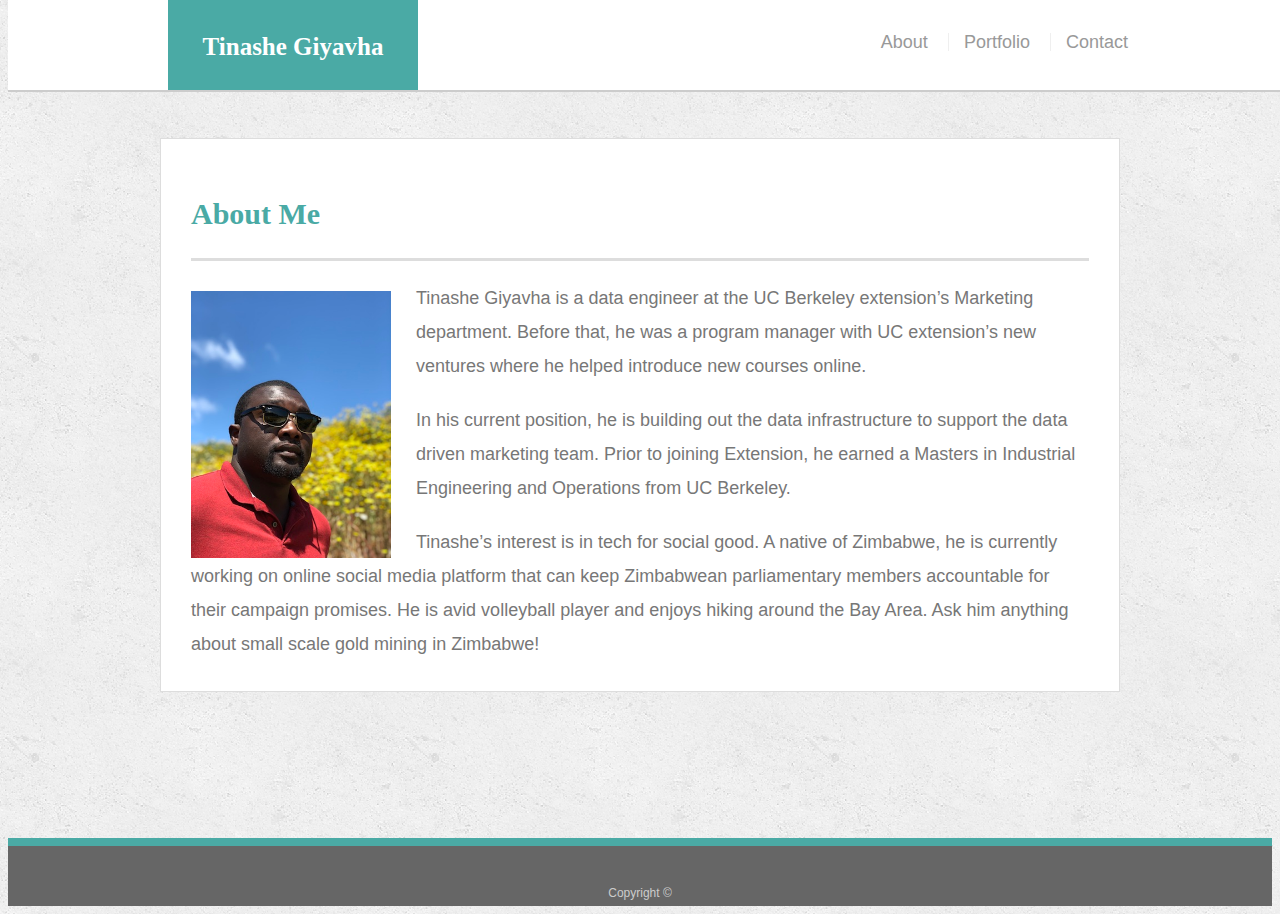
<file: index.html>
<!doctype html>
<html lang="en-us">

<head>
  <meta charset="UTF-8">
  <title>About | Tinashe Giyavha</title>
  <meta name="viewport" content="width=device-width, initial-scale=1">
  <link rel="stylesheet" type="text/css" href="assets/css/style.css">
</head>

<body>

  <header id="masthead">
    <div class="container">
      <a href="index.html" id="logo"> <small>Tinashe Giyavha</small> </a>
      <nav>
        <a href="index.html">About</a>
        <a href="portfolio.html">Portfolio</a>
        <a href="contact.html">Contact</a>
      </nav>
    </div>
  </header>

  <div id="main-container" class="container">
    <section class="main-section">
      <h1>About Me</h1>

      <img src="assets/images/IMG_6554-small.jpg" class="auth-image" alt="Tinashe Giyavha">

      <p>Tinashe Giyavha is a data engineer at the UC Berkeley extension’s Marketing department. Before that, he was a program manager with UC extension’s new ventures where he helped introduce new courses online.</p>

      <p>In his current position, he is building out the data infrastructure to support the data driven marketing team. Prior to joining Extension, he earned a Masters in Industrial Engineering and Operations from UC Berkeley.</p>

      <p>Tinashe’s interest is in tech for social good. A native of Zimbabwe, he is currently working on online social media platform that can keep Zimbabwean parliamentary members accountable for their campaign promises. He is avid volleyball player and enjoys hiking around the Bay Area. Ask him anything about small scale gold mining in Zimbabwe!</p>

    </section>

  </div>

  <footer>
    <div class="container">
      Copyright &copy; 
    </div>
  </footer>
</body>

</html>
</file>
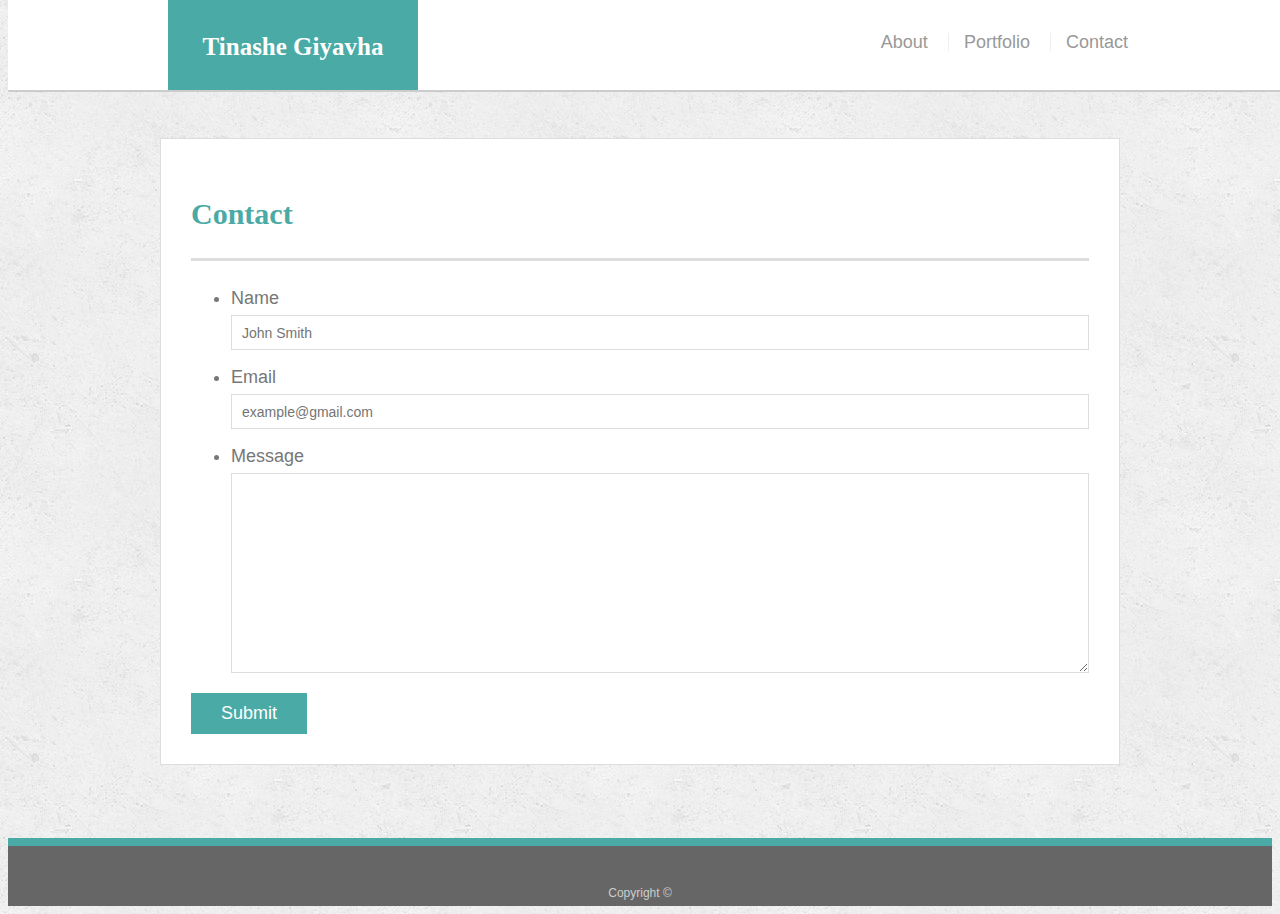
<file: contact.html>
<!doctype html>
<html lang="en-us">

<head>
  <meta charset="UTF-8">
  <title>Contact | Your Name</title>
  <meta name="viewport" content="width=device-width, initial-scale=1">
  <link rel="stylesheet" type="text/css" href="assets/css/style.css">
</head>

<body>

  <header id="masthead">
    <div class="container">
      <a href="index.html" id="logo"><small>Tinashe Giyavha</small></a>
      <nav class="links">
        <a href="index.html">About</a>
        <a href="portfolio.html">Portfolio</a>
        <a href="contact.html">Contact</a>
      </nav>
    </div>
  </header>

  <div id="main-container" class="container">
    <section class="main-section">
      <h1>Contact</h1>

      <form id="contact-form">
        <ul>
          <li>
            <label for="name">Name</label>
            <input type="text" id="name" name="name" placeholder="John Smith" required="required">
          </li>
          <li>
            <label for="email">Email</label>
            <input type="email" id="email" name="email" placeholder="example@gmail.com" required="required">
          </li>
          <li>
            <label for="message">Message</label>
            <textarea id="message" name="message" required="required"></textarea>
          </li>
        </ul>
        <input type="submit">
      </form>

    </section>

  </div>

  <footer>
    <div class="container">
      Copyright &copy; 
    </div>
  </footer>
</body>

</html>
</file>
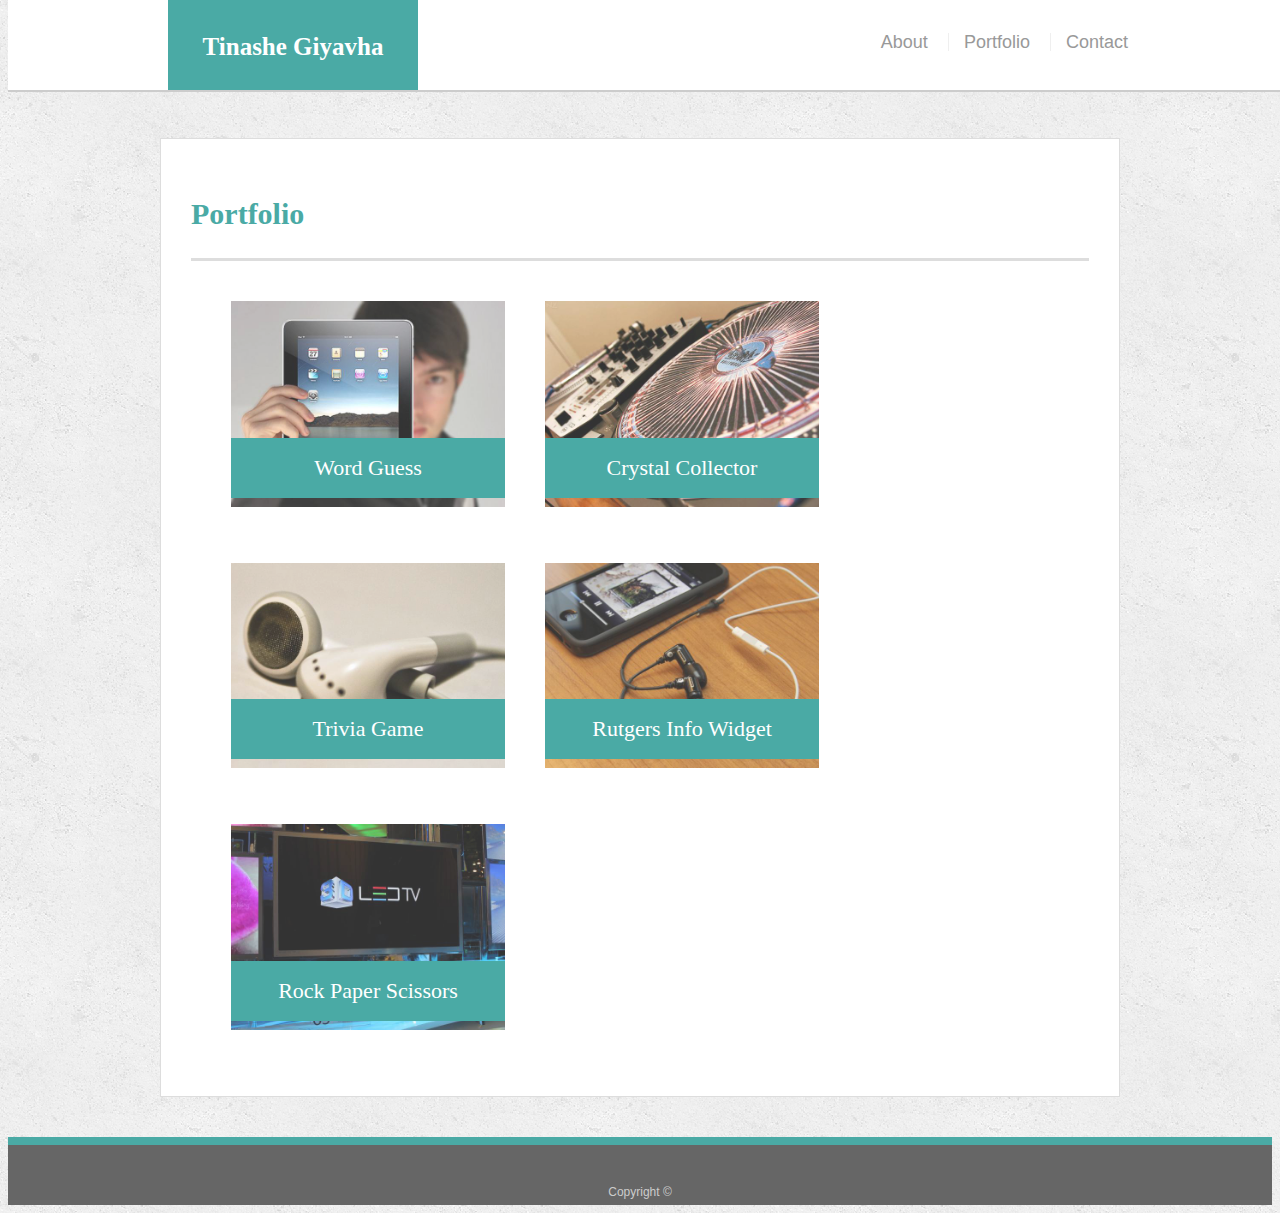
<file: portfolio.html>
<!doctype html>
<html lang="en-us">

<head>
  <meta charset="UTF-8">
  <title>Portfolio | Your Name</title>
  <meta name="viewport" content="width=device-width, initial-scale=1">
  <link rel="stylesheet" type="text/css" href="assets/css/style.css">
</head>

<body>

  <header id="masthead">
    <div class="container">
      <a href="index.html" id="logo"><small>Tinashe Giyavha</small></a>
      <nav>
        <a href="index.html">About</a>
        <a href="portfolio.html">Portfolio</a>
        <a href="contact.html">Contact</a>
      </nav>
    </div>
  </header>

  <div id="main-container" class="container">
    <section class="main-section">
      <h1>Portfolio</h1>

      <div class="work">
        <a href="https://tinasheg.github.io/Word-Guess-Game/">
          <img src="assets/images/technics-q-c-640-480-1.jpg" alt="Word Guess Game">
          <h3>Word Guess</h3>
        </a>
      </div>
      <div class="work">
        <a href="https://tinasheg.github.io/unit-4-game/">
          <img src="assets/images/technics-q-c-640-480-2.jpg" alt="">
  
          <h3>Crystal Collector</h3>
        </a>
      </div>
      <div class="work">
        <img src="assets/images/technics-q-c-640-480-5.jpg" alt="Trivia Game">

        <h3>Trivia Game</h3>
      </div>
      <div class="work">
        <img src="assets/images/technics-q-c-640-480-7.jpg" alt="Rutgers Info Widget">

        <h3>Rutgers Info Widget</h3>
      </div>
      <div class="work">
        <img src="assets/images/technics-q-c-640-480-9.jpg" alt="Rock Paper Scissors">

        <h3>Rock Paper Scissors</h3>
      </div>

    </section>

  </div>

  <footer>
    <div class="container">
      Copyright &copy;
    </div>
  </footer>
</body>

</html>
</file>
<file: assets/css/style.css>
body {
  font-family: Arial, "Helvetica Neue", Helvetica, sans-serif;
  font-size: 18px;
  line-height: 34px;
  color: #777777;
  background: url("../images/concrete_seamless.png");
}

* {
  box-sizing: border-box;
}

/* general */

.container {
  width: 100%;
  max-width: 960px;
  margin: 0 auto;
  clear: both;
}

h1,
h2,
h3,
p {
  margin-bottom: 20px;
}

p:last-child {
  margin-bottom: 0;
}

h1,
h2,
h3 {
  font-family: Georgia, Times, "Times New Roman", serif;
  font-weight: 700;
  color: #4aaaa5;
}

h1 {
  padding-bottom: 20px;
  font-size: 30px;
  line-height: 49px;
  border-bottom: 3px solid #dddddd;
}

h2,
h3 {
  font-size: 22px;
}

/* header */

#masthead {
  position: fixed;
  top: 0;
  z-index: 99;
  width: 100%;
  margin: 0 0 30px;
  overflow: auto;
  color: #ffffff;
  background: #ffffff;
  border-bottom: 2px solid #cccccc;
}

#logo {
  float: left;
  width: 250px;
  height: 90px;
  font-family: Georgia, Times, "Times New Roman", serif;
  font-size: 30px;
  font-weight: 700;
  line-height: 90px;
  color: #ffffff;
  text-align: center;
  text-decoration: none;
  background: #4aaaa5;
}

nav {
  float: right;
  margin-top: 25px;
}

nav a {
  display: inline-block;
  padding-left: 15px;
  margin-left: 15px;
  line-height: 18px;
  color: #999;
  text-decoration: none;
  border-left: 1px solid #efefef;
}

nav a:first-child {
  border-left: 0 none;
}

/* footer */

footer {
  padding: 30px 0;
  clear: both;
  font-size: 12px;
  color: #ffffff;
  color: #cccccc;
  text-align: center;
  background: #666666;
  border-top: 8px solid #4aaaa5;
  height: 50px;
}

h3, h2 {
  padding-bottom: 20px;
  margin-bottom: 15px;
  line-height: 22px;
  border-bottom: 2px solid #eeeeee;
}

/* main */

#main-container {
  padding-top: 130px;
  min-height: calc(100vh - 70px);
}

.main-section {
  float: left;
  width: 100%;
  max-width: 960px;
  padding: 30px;
  margin: 0 0 40px;
  background: #ffffff;
  border: 1px solid #dddddd;
}

/* portfolio page */

.work {
  position: relative;
  float: left;
  width: 274px;
  margin: 20px 0 25px 40px;
  overflow: auto;
}

/* .work:nth-child(even) {
  margin-right: 40px;
} */

.work img {
  width: 100%;
  border: 0 none;
  opacity: 0.8;
}

.work h3 {
  position: absolute;
  bottom: 20px;
  width: 100%;
  padding: 15px;
  margin-bottom: 0;
  font-weight: 300;
  line-height: 30px;
  color: #ffffff;
  text-align: center;
  background: #4aaaa5;
  border-bottom: 0;
}

.auth-image {
  float: left;
  width: 200px;
  height: auto;
  margin-top: 10px;
  margin-right: 25px;
}

/* contact page */

#contact-form ul {
  margin-bottom: 20px;
}

#contact-form li {
  margin-bottom: 10px;
}

label,
input[type=text],
input[type=email],
textarea {
  display: block;
  width: 100%;
}

input[type=text],
input[type=email],
textarea {
  height: 35px;
  padding: 0 10px;
  font-size: 14px;
  border: 1px solid #dddddd;
}

textarea {
  height: 200px;
}

input[type=submit] {
  padding: 10px 30px;
  font-size: 18px;
  color: #ffffff;
  cursor: pointer;
  background: #4aaaa5;
  border: 0 none;
}

@media screen and (max-width: 640px) {
  
  #masthead {
    position: static;
    top: 0;
    margin-bottom: -20px;
  }
  .container {
    width: 95%;
  }

  #main-container {
    padding-top: 0;
  }
  #logo {
    width: 100%;
  }

  .main-section {
    padding: 20px;
    margin: 40px 0 40px;
  }

  h1 {
    padding-bottom: 10px;
    margin: 0 0 15px 0;
  }

  nav {
    width: 100%;
    padding-left: 20%
  }

  .auth-image {
    width: 100%;
  }
}

@media screen and (min-width: 641px) and (max-width: 768px) {
  #masthead {
    width: 100%;
    top: 0;
  }
  
  .container {
    width: 95%;
  }

  .main-section {
    padding: 20px;
    margin: -20px 0 40px;
  }

  h1 {
    padding-bottom: 10px;
    margin: 0 0 15px 0;
  }

}

@media screen and (min-width: 769px) and (max-width: 980px) {
  #masthead {
    width: calc(100% - 50px);
    top: 0;
  }
  
  footer {
    width: 100%;
  }
  .container {
    width: 960px;
  }

  .main-section {
    width: 75%;
    padding: 20px;
    margin: -20px 0 40px;
  }

  h1 {
    padding-bottom: 10px;
    margin: 0 0 15px 0;
  }

}
</file>
